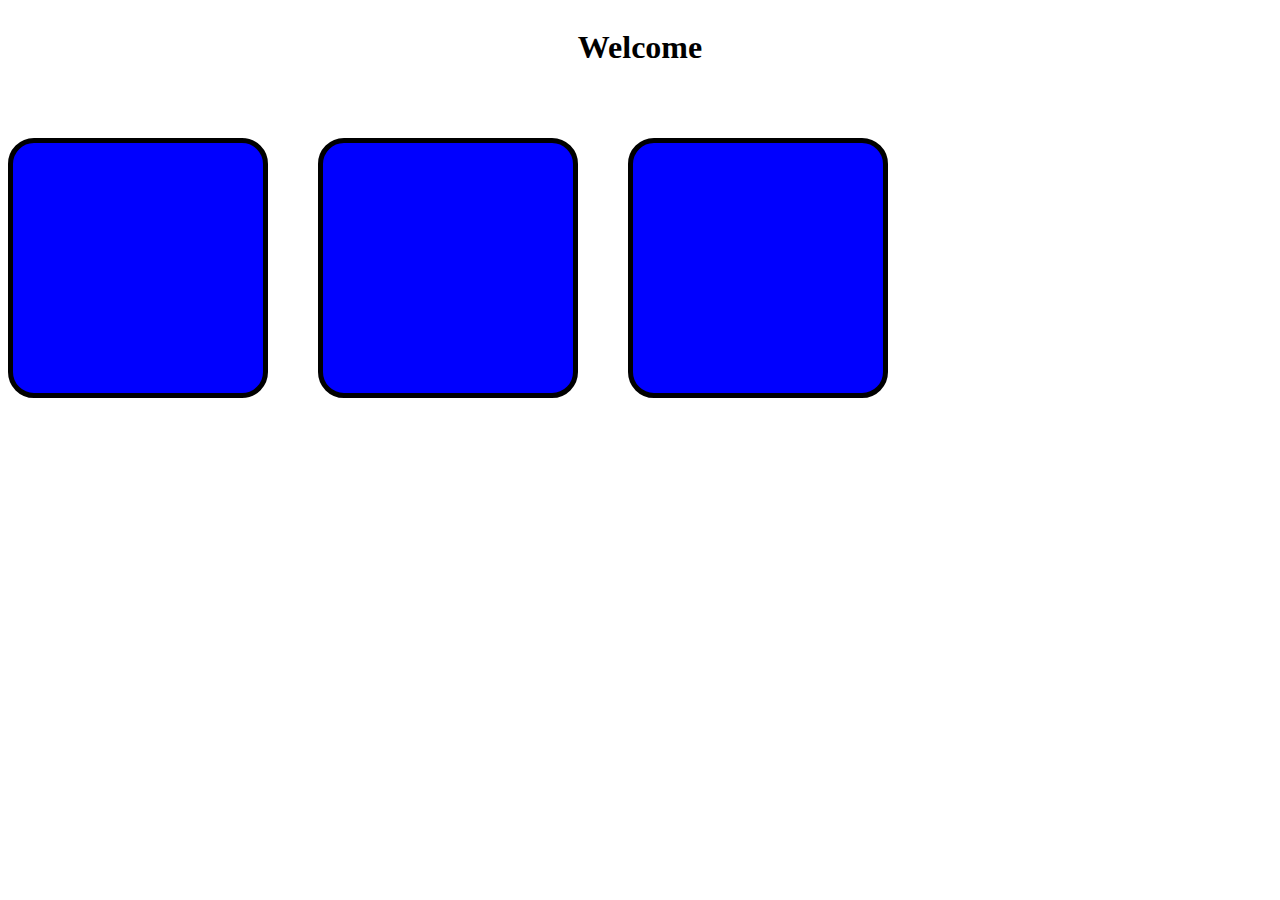
<file: templates/index.html>
<!DOCTYPE html>
<html lang="en">
<head>
    <meta charset="UTF-8">
    <meta http-equiv="X-UA-Compatible" content="IE=edge">
    <meta name="viewport" content="width=device-width, initial-scale=1.0">
    <title>Playground</title>
    <link rel="stylesheet" href="../static/style.css">

</head>

<body>
    <div class="color_One">
        <h1>Welcome</h1>
    </div>




    <div class="box_One">
        <div class="couple_Boxes">
        </div>
        <div class="couple_Boxes">
        </div>
        <div class="couple_Boxes">
        </div>
    </div>
    
</body>
</html>
</file>
<file: static/style.css>
.color_One {
    display: flex;
    align-items: center;
    justify-content: center;
}
.box_One {
    margin-top: 50px;
    display:flex;
    flex-wrap:wrap;
    height: 150px;
    gap: 50px;
}
.couple_Boxes {
    background-color: blue;
    border: 5px solid black;
    padding: 100px;
    border-radius: 10%;
    height: 50px;
    width: 50px;
}
</file>
